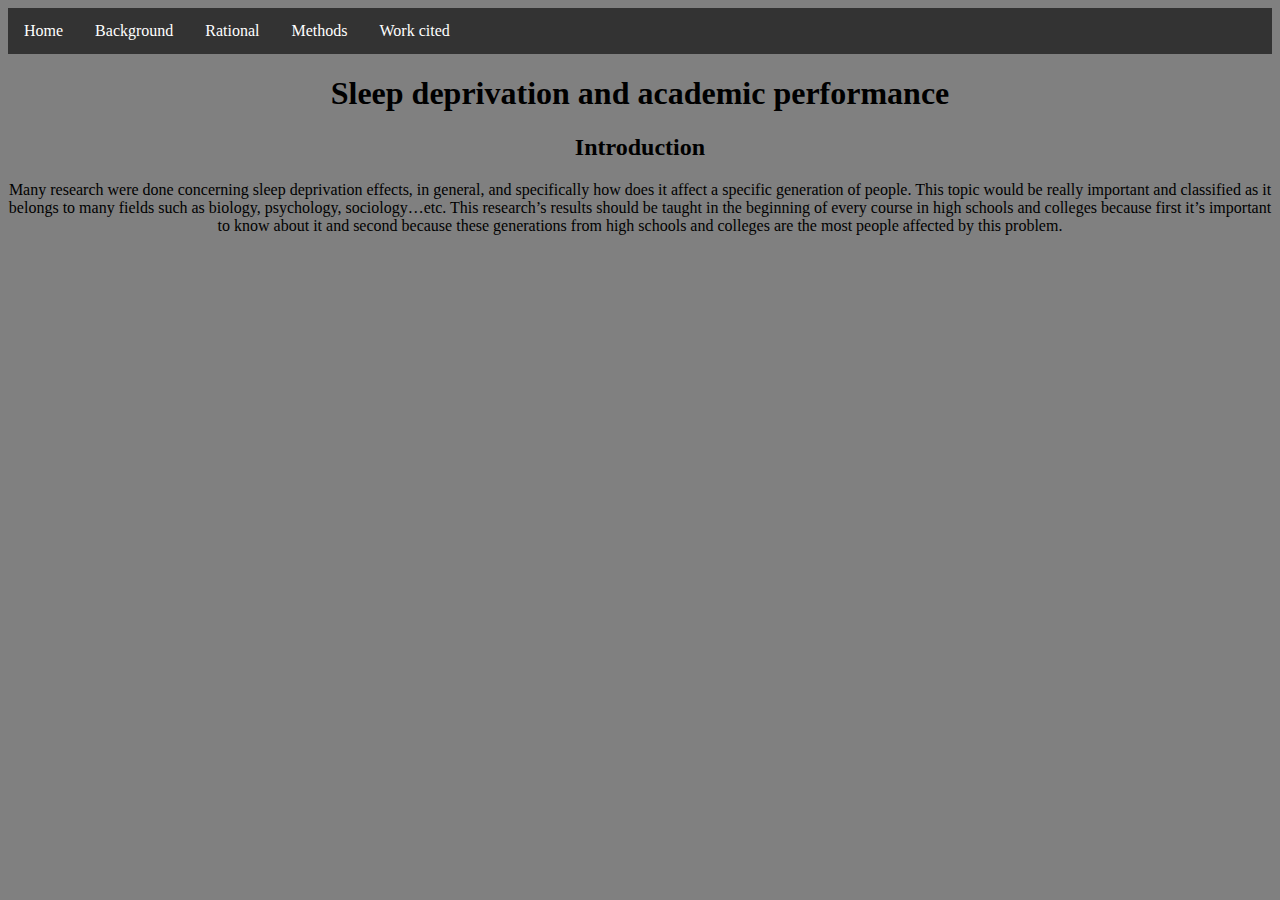
<file: index.html>
<!DOCTYPE html>
<html>
  <head>
    <title>My First Webpage</title>
    <link rel="stylesheet" href="styles.css">
  </head>
  <body>
    <ul>
    <li><a href="index.html">Home</a></li>
    <li><a href="Background.html">Background</a></li>
    <li><a href="Rational.html">Rational</a></li>
    <li><a href="Methods.html">Methods</a></li>
    <li><a href="Workcited.html">Work cited</a></li>
  </ul>
    <h1>Sleep deprivation and academic performance</h1>
    <h2> Introduction</h2>
    <p>Many research were done concerning sleep deprivation effects, in general, and specifically how does it affect a specific generation of people. This topic would be really important and classified as it belongs to many fields such as biology, psychology, sociology…etc.  This research’s results should be taught in the beginning of every course in high schools and colleges because first it’s important to know about it and second because these generations from high schools and colleges are the most people affected by this problem. </p>
  </body>
</html>
</file>
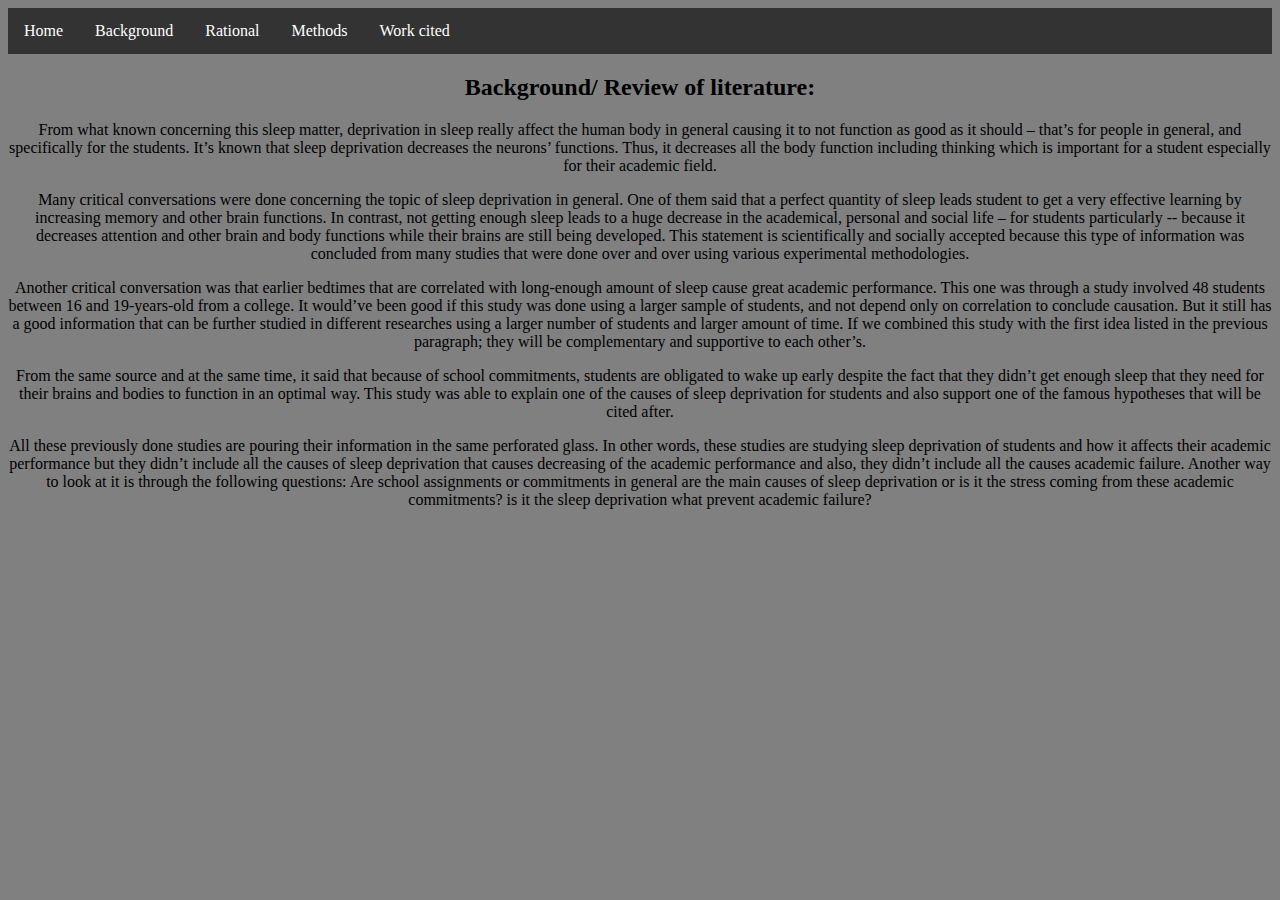
<file: Background.html>
<!DOCTYPE html>
<html>
  <head>
    <title>My second page</title>
    <link rel="stylesheet" href="styles.css">
  </head>
  <body>
    <ul>
    <li><a href="index.html">Home</a></li>
    <li><a href="Background.html">Background</a></li>
    <li><a href="Rational.html">Rational</a></li>
    <li><a href="Methods.html">Methods</a></li>
    <li><a href="Workcited.html">Work cited</a></li>
  </ul>
    <h2>Background/ Review of literature:</h2>
    <P>From what known concerning this sleep matter, deprivation in sleep really affect the human body in general causing it to not function as good as it should – that’s for people in general, and specifically for the students. It’s known that sleep deprivation decreases the neurons’ functions. Thus, it decreases all the body function including thinking which is important for a student especially for their academic field. </p>
    <p>Many critical conversations were done concerning the topic of sleep deprivation in general. One of them said that a perfect quantity of sleep leads student to get a very effective learning by increasing memory and other brain functions. In contrast, not getting enough sleep leads to a huge decrease in the academical, personal and social life – for students particularly -- because it decreases attention and other brain and body functions while their brains are still being developed. This statement is scientifically and socially accepted because this type of information was concluded from many studies that were done over and over using various experimental methodologies.</p>
    <p>Another critical conversation was that earlier bedtimes that are correlated with long-enough amount of sleep cause great academic performance. This one was through a study involved 48 students between 16 and 19-years-old from a college. It would’ve been good if this study was done using a larger sample of students, and not depend only on correlation to conclude causation. But it still has a good information that can be further studied in different researches using a larger number of students and larger amount of time. If we combined this study with the first idea listed in the previous paragraph; they will be complementary and supportive to each other’s.</p>
    <p>From the same source and at the same time, it said that because of school commitments, students are obligated to wake up early despite the fact that they didn’t get enough sleep that they need for their brains and bodies to function in an optimal way. This study was able to explain one of the causes of sleep deprivation for students and also support one of the famous hypotheses that will be cited after.</p>
    <p>All these previously done studies are pouring their information in the same perforated glass. In other words, these studies are studying sleep deprivation of students and how it affects their academic performance but they didn’t include all the causes of sleep deprivation that causes decreasing of the academic performance and also, they didn’t include all the causes academic failure. Another way to look at it is through the following questions: Are school assignments or commitments in general are the main causes of sleep deprivation or is it the stress coming from these academic commitments?  is it the sleep deprivation what prevent academic failure?</p>
  </body>
</html>
</file>
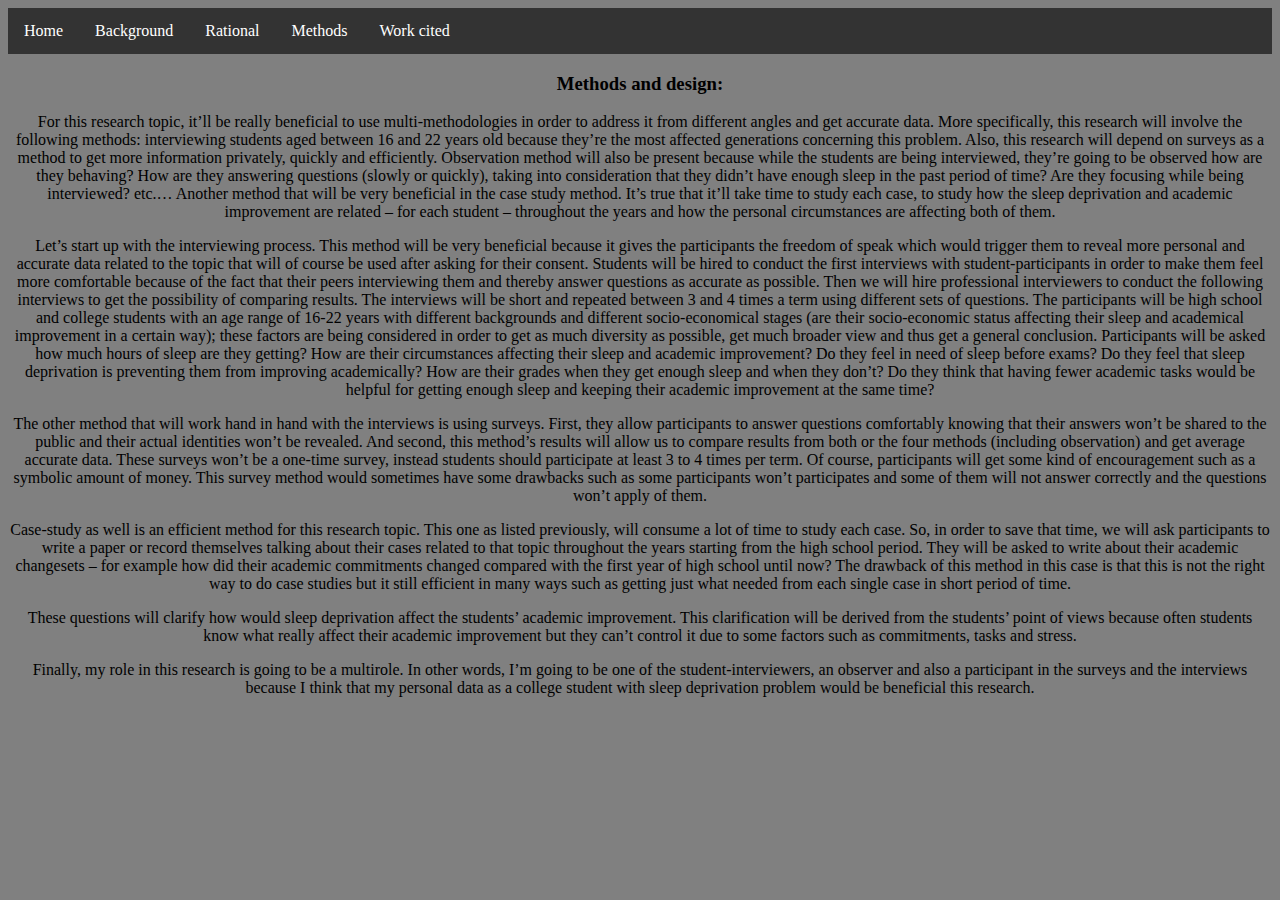
<file: Methods.html>
<!DOCTYPE html>
<html>
  
  <head>
    <title>My fourth page</title>
    <link href="styles.css" rel="stylesheet">
  </head>
  <body>
    
    <ul>
    <li><a href="index.html">Home</a></li>
    <li><a href="Background.html">Background</a></li>
    <li><a href="Rational.html">Rational</a></li>
    <li><a href="Methods.html">Methods</a></li>
    <li><a href="Workcited.html">Work cited</a></li>
    </ul>
    
<h3>Methods and design:</h3>
    <p>For this research topic, it’ll be really beneficial to use multi-methodologies in order to address it from different angles and get accurate data. More specifically, this research will involve the following methods: interviewing students aged between 16 and 22 years old because they’re the most affected generations concerning this problem. Also, this research will depend on surveys as a method to get more information privately, quickly and efficiently. Observation method will also be present because while the students are being interviewed, they’re going to be observed how are they behaving? How are they answering questions (slowly or quickly), taking into consideration that they didn’t have enough sleep in the past period of time? Are they focusing while being interviewed? etc.… Another method that will be very beneficial in the case study method. It’s true that it’ll take time to study each case, to study how the sleep deprivation and academic improvement are related – for each student – throughout the years and how the personal circumstances are affecting both of them.</p>
    <p>Let’s start up with the interviewing process. This method will be very beneficial because it gives the participants the freedom of speak which would trigger them to reveal more personal and accurate data related to the topic that will of course be used after asking for their consent. Students will be hired to conduct the first interviews with student-participants in order to make them feel more comfortable because of the fact that their peers interviewing them and thereby answer questions as accurate as possible. Then we will hire professional interviewers to conduct the following interviews to get the possibility of comparing results. The interviews will be short and repeated between 3 and 4 times a term using different sets of questions. The participants will be high school and college students with an age range of 16-22 years with different backgrounds and different socio-economical stages (are their socio-economic status affecting their sleep and academical improvement in a certain way); these factors are being considered in order to get as much diversity as possible, get much broader view and thus get a general conclusion. Participants will be asked how much hours of sleep are they getting? How are their circumstances affecting their sleep and academic improvement? Do they feel in need of sleep before exams? Do they feel that sleep deprivation is preventing them from improving academically? How are their grades when they get enough sleep and when they don’t? Do they think that having fewer academic tasks would be helpful for getting enough sleep and keeping their academic improvement at the same time?</p>
    <p>The other method that will work hand in hand with the interviews is using surveys. First, they allow participants to answer questions comfortably knowing that their answers won’t be shared to the public and their actual identities won’t be revealed. And second, this method’s results will allow us to compare results from both or the four methods (including observation) and get average accurate data. These surveys won’t be a one-time survey, instead students should participate at least 3 to 4 times per term. Of course, participants will get some kind of encouragement such as a symbolic amount of money. This survey method would sometimes have some drawbacks such as some participants won’t participates and some of them will not answer correctly and the questions won’t apply of them.</p>
    <p>Case-study as well is an efficient method for this research topic. This one as listed previously, will consume a lot of time to study each case. So, in order to save that time, we will ask participants to write a paper or record themselves talking about their cases related to that topic throughout the years starting from the high school period. They will be asked to write about their academic changesets – for example how did their academic commitments changed compared with the first year of high school until now? The drawback of this method in this case is that this is not the right way to do case studies but it still efficient in many ways such as getting just what needed from each single case in short period of time.</p>
    <p>These questions will clarify how would sleep deprivation affect the students’ academic improvement. This clarification will be derived from the students’ point of views because often students know what really affect their academic improvement but they can’t control it due to some factors such as commitments, tasks and stress.</p>
    <p>Finally, my role in this research is going to be a multirole. In other words, I’m going to be one of the student-interviewers, an observer and also a participant in the surveys and the interviews because I think that my personal data as a college student with sleep deprivation problem would be beneficial this research.</p>
    </body>
</html>
</file>
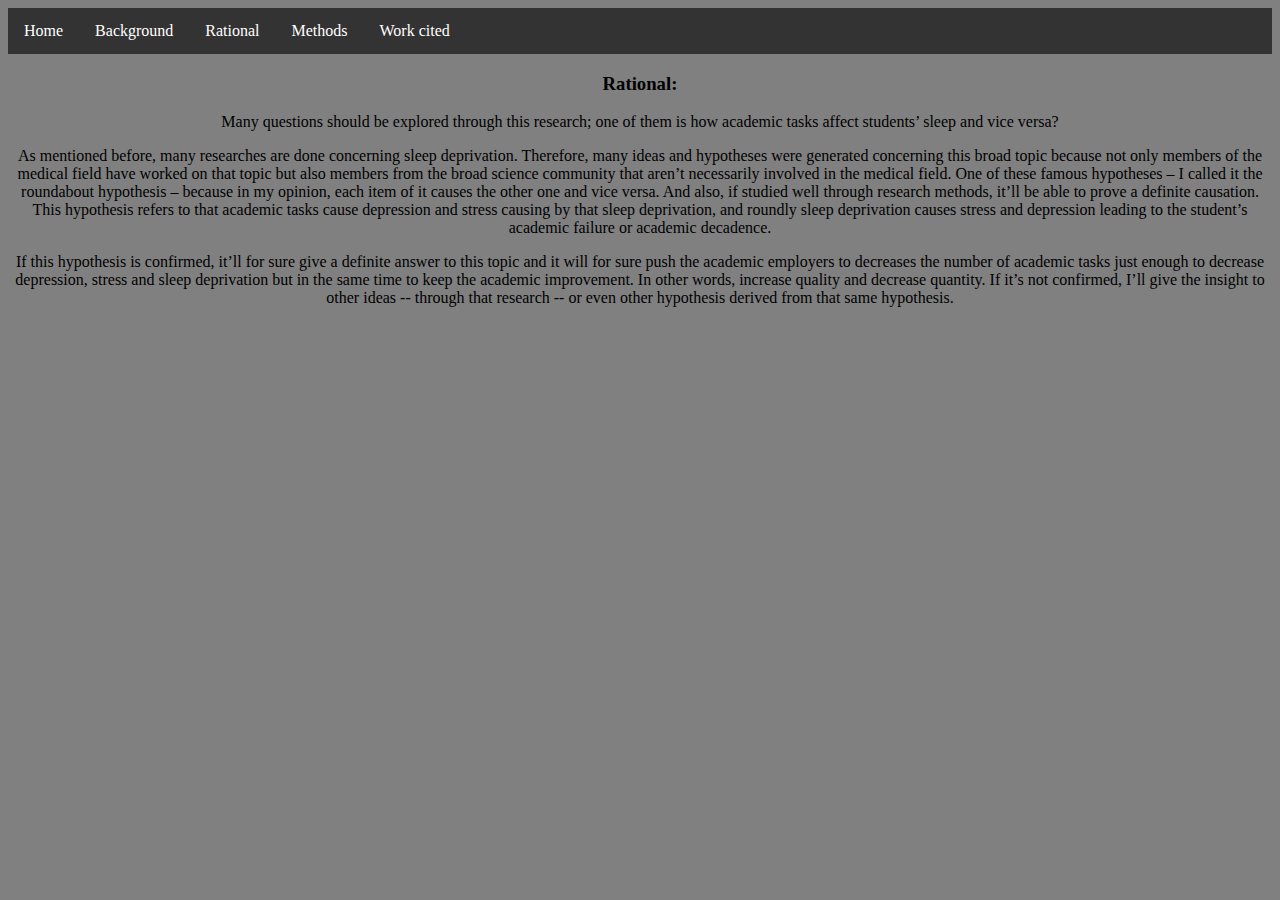
<file: Rational.html>
<!DOCTYPE html>
<html>
  <head>
    <title>My third page</title>
    <link rel="stylesheet" href="styles.css">
  </head>
  <body>
    <ul>
    <li><a href="index.html">Home</a></li>
    <li><a href="Background.html">Background</a></li>
    <li><a href="Rational.html">Rational</a></li>
    <li><a href="Methods.html">Methods</a></li>
    <li><a href="Workcited.html">Work cited</a></li>
  </ul>
   <h3>Rational:</h3>
    <p>Many questions should be explored through this research; one of them is how academic tasks affect students’ sleep and vice versa?</p>
    <p>As mentioned before, many researches are done concerning sleep deprivation. Therefore, many ideas and hypotheses were generated concerning this broad topic because not only members of the medical field have worked on that topic but also members from the broad science community that aren’t necessarily involved in the medical field. One of these famous hypotheses – I called it the roundabout hypothesis – because in my opinion, each item of it causes the other one and vice versa. And also, if studied well through research methods, it’ll be able to prove a definite causation. This hypothesis refers to that academic tasks cause depression and stress causing by that sleep deprivation, and roundly sleep deprivation causes stress and depression leading to the student’s academic failure or academic decadence.</p>
    <p>If this hypothesis is confirmed, it’ll for sure give a definite answer to this topic and it will for sure push the academic employers to decreases the number of academic tasks just enough to decrease depression, stress and sleep deprivation but in the same time to keep the academic improvement. In other words, increase quality and decrease quantity. If it’s not confirmed, I’ll give the insight to other ideas -- through that research -- or even other hypothesis derived from that same hypothesis.</p>
    </body>
</html>
</file>
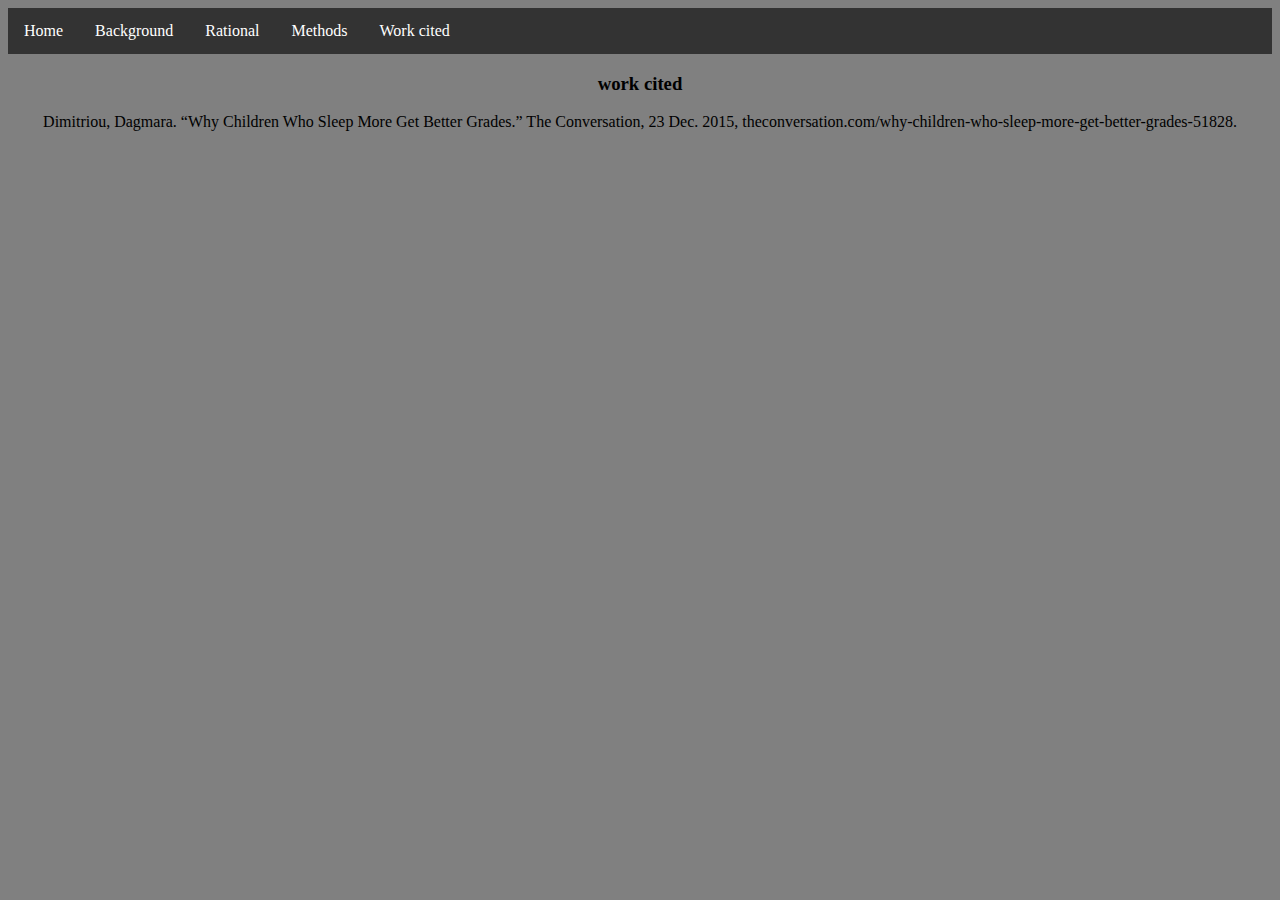
<file: Workcited.html>
<!DOCTYPE html>
<html>
  <head>
    <title>My fifth page</title>
    <link rel="stylesheet" href="styles.css">
  </head>
  <body>
    <ul>
    <li><a href="index.html">Home</a></li>
    <li><a href="Background.html">Background</a></li>
    <li><a href="Rational.html">Rational</a></li>
    <li><a href="Methods.html">Methods</a></li>
    <li><a href="Workcited.html">Work cited</a></li>
  </ul>
<h3>work cited</h3>
    <p>Dimitriou, Dagmara. “Why Children Who Sleep More Get Better Grades.” The Conversation, 23 Dec. 2015, theconversation.com/why-children-who-sleep-more-get-better-grades-51828.</p>
    </body>
</html>
</file>
<file: styles.css>
body{
  background: grey;
  text-align: center;
}

ul {
  list-style-type: none;
  margin: 0;
  padding: 0;
  overflow: hidden;
  background-color: #333;
}

li {
  float: left;
}

li a {
  display: block;
  color: white;
  text-align: center;
  padding: 14px 16px;
  text-decoration: none;
}

/* Change the link color to #111 (black) on hover */
li a:hover {
  background-color: #111;
}
</file>
